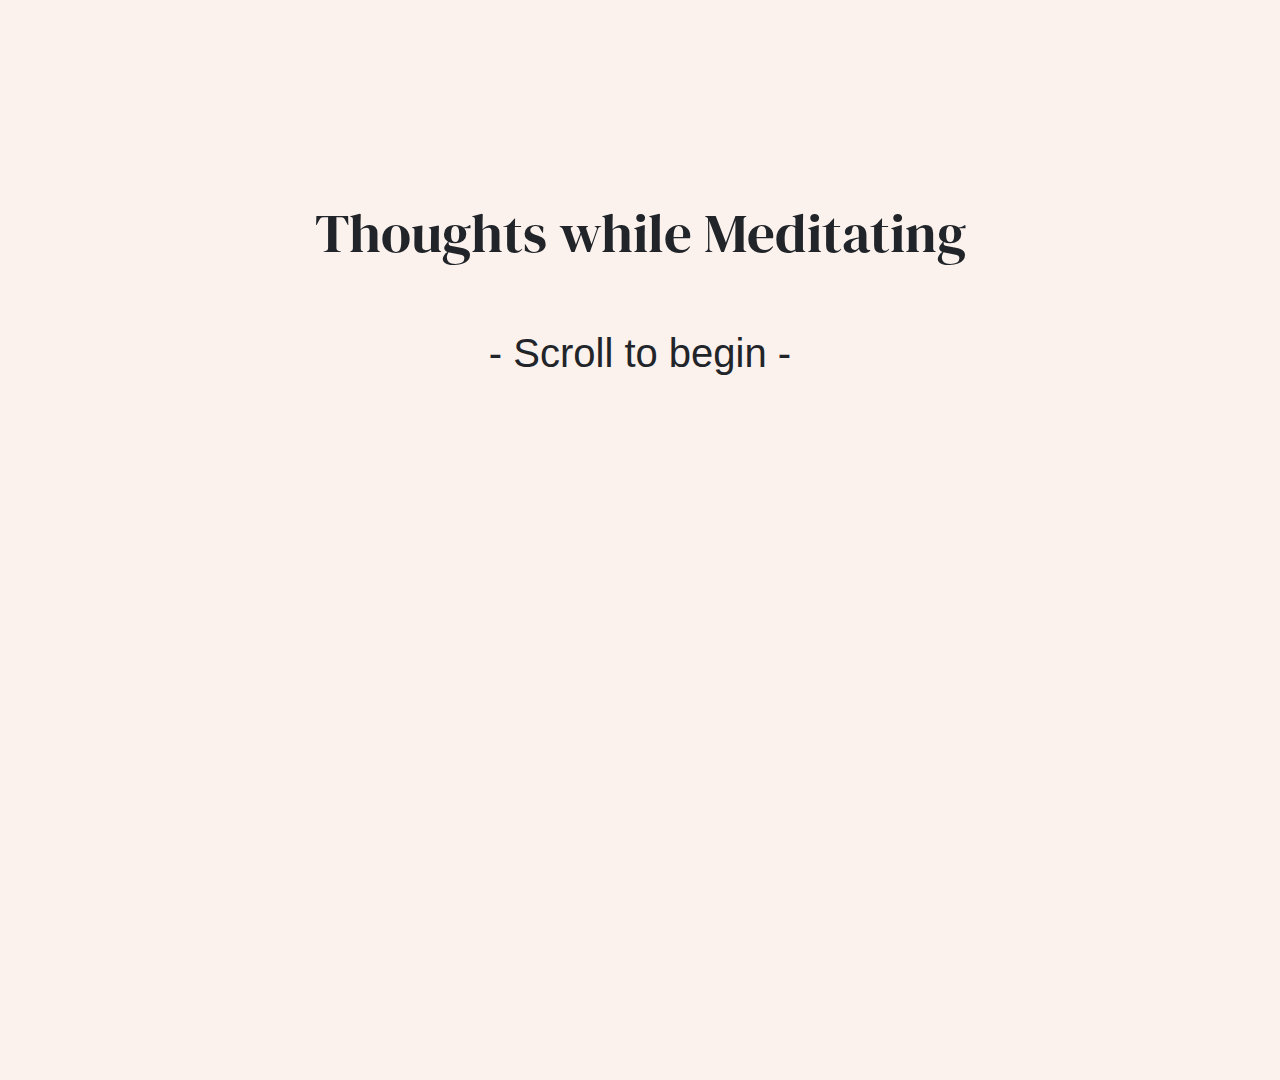
<file: meditation-thoughts/index.html>
<!DOCTYPE html>
<html lang="en" dir="ltr">
  <head>
    <meta charset="utf-8">
    <title>Mind during meditation</title>
    <link rel="stylesheet" href="https://stackpath.bootstrapcdn.com/bootstrap/4.4.1/css/bootstrap.min.css" integrity="sha384-Vkoo8x4CGsO3+Hhxv8T/Q5PaXtkKtu6ug5TOeNV6gBiFeWPGFN9MuhOf23Q9Ifjh" crossorigin="anonymous">
    <link href="https://fonts.googleapis.com/css?family=DM+Serif+Display|Open+Sans&display=swap" rel="stylesheet">
    <link rel= "stylesheet" type="text/css" href="style.css"/>

  </head>
  <body>
    <div class="container">
    <div class = "scroll"></div>
    <div class = "title"><h1>Thoughts while Meditating</h1></div>
    <div class = "start"><p>- Scroll to begin -</p></div>
    <div class="infinite"></div>

    <script src="jquery-1.10.2.min.js"></script>
    <script src="data.js"></script>
    <script type="text/javascript" src="test.js"></script>
  </body>
</html>
</file>
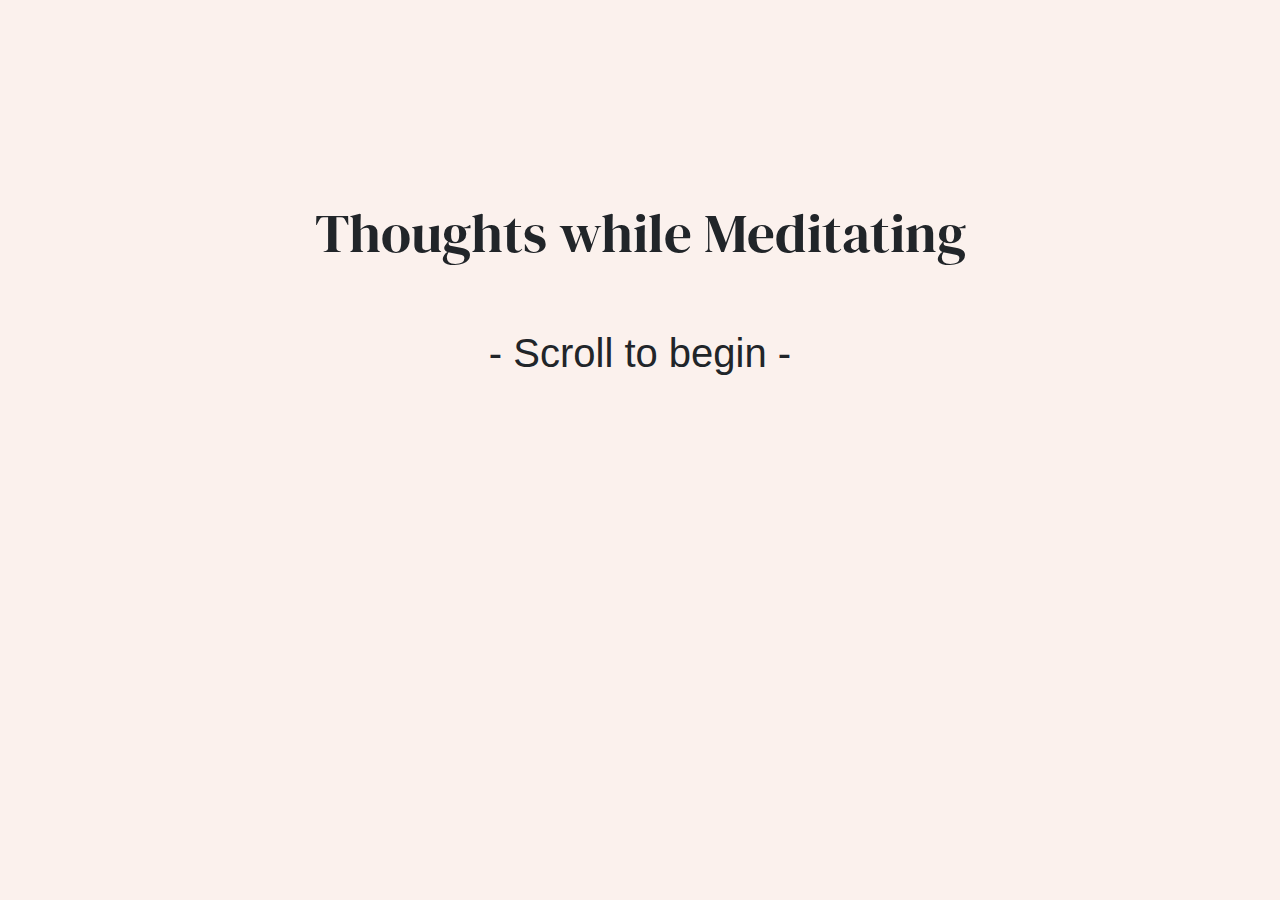
<file: meditation/index.html>
<!DOCTYPE html>
<html lang="en" dir="ltr">
  <head>
    <meta charset="utf-8">
    <title>Mind during meditation</title>
    <link rel="stylesheet" href="https://stackpath.bootstrapcdn.com/bootstrap/4.4.1/css/bootstrap.min.css" integrity="sha384-Vkoo8x4CGsO3+Hhxv8T/Q5PaXtkKtu6ug5TOeNV6gBiFeWPGFN9MuhOf23Q9Ifjh" crossorigin="anonymous">
    <link href="https://fonts.googleapis.com/css?family=DM+Serif+Display|Open+Sans&display=swap" rel="stylesheet">
    <link rel= "stylesheet" type="text/css" href="style.css"/>
    <script src="jquery-1.10.2.min.js"></script>
    <script src="data.js"></script>
    <script type="text/javascript" src="test.js"></script>
  </head>
  <body>
    <div class="container">
    <div class = "scroll"></div>
    <div class = "title"><h1>Thoughts while Meditating</h1></div>
    <div class = "start"><p>- Scroll to begin -</p></div>
    <div class="infinite"></div>

    </div>
  </body>
</html>
</file>
<file: meditation-thoughts/style.css>
body{
  margin: 0;
  padding: 0;
  text-align: center;
  font-size: 40px;
  background-color: #FBF1ED;
  padding-top: 200px;
  height: 120vh;
}
.infinite {
  width: 100%;
  height: 100%;
  opacity: 1;
  padding-top: 10px;
}
h1{
  text-align: center;
  height: 1em;
  font-family: 'DM Serif Display', serif;
  font-size: 55px;

}
.start {
  height: 1em;
  bottom: 0px;
  padding: 5px 5px;
  position: relative;
  padding-top: 10px;

}
.title{
  padding-bottom: 50px;
  overflow:


}
.scroll {
  position: fixed;
  height: 1em;
  top: 0px;
  left: 0px;
  padding-left:5px;
  padding-top: 5px;
}
.container{
  position: relative;
}
</file>
<file: meditation/style.css>
body{
  margin: 0;
  padding: 0;
  text-align: center;
  font-size: 40px;
  background-color: #FBF1ED;
  padding-top: 200px;
}
.infinite {
  width: 100%;
  height: 100%;
  opacity: 1;
  padding-top: 10px;
}
h1{
  text-align: center;
  height: 1em;
  font-family: 'DM Serif Display', serif;
  font-size: 55px;

}
.start {
  height: 1em;
  bottom: 0px;
  padding: 5px 5px;
  position: relative;
  padding-top: 10px;

}
.title{
  padding-bottom: 50px;
  overflow:


}
.scroll {
  position: fixed;
  height: 1em;
  top: 0px;
  left: 0px;
  padding-left:5px;
  padding-top: 5px;
}
.container{
  position: relative;
}
</file>
